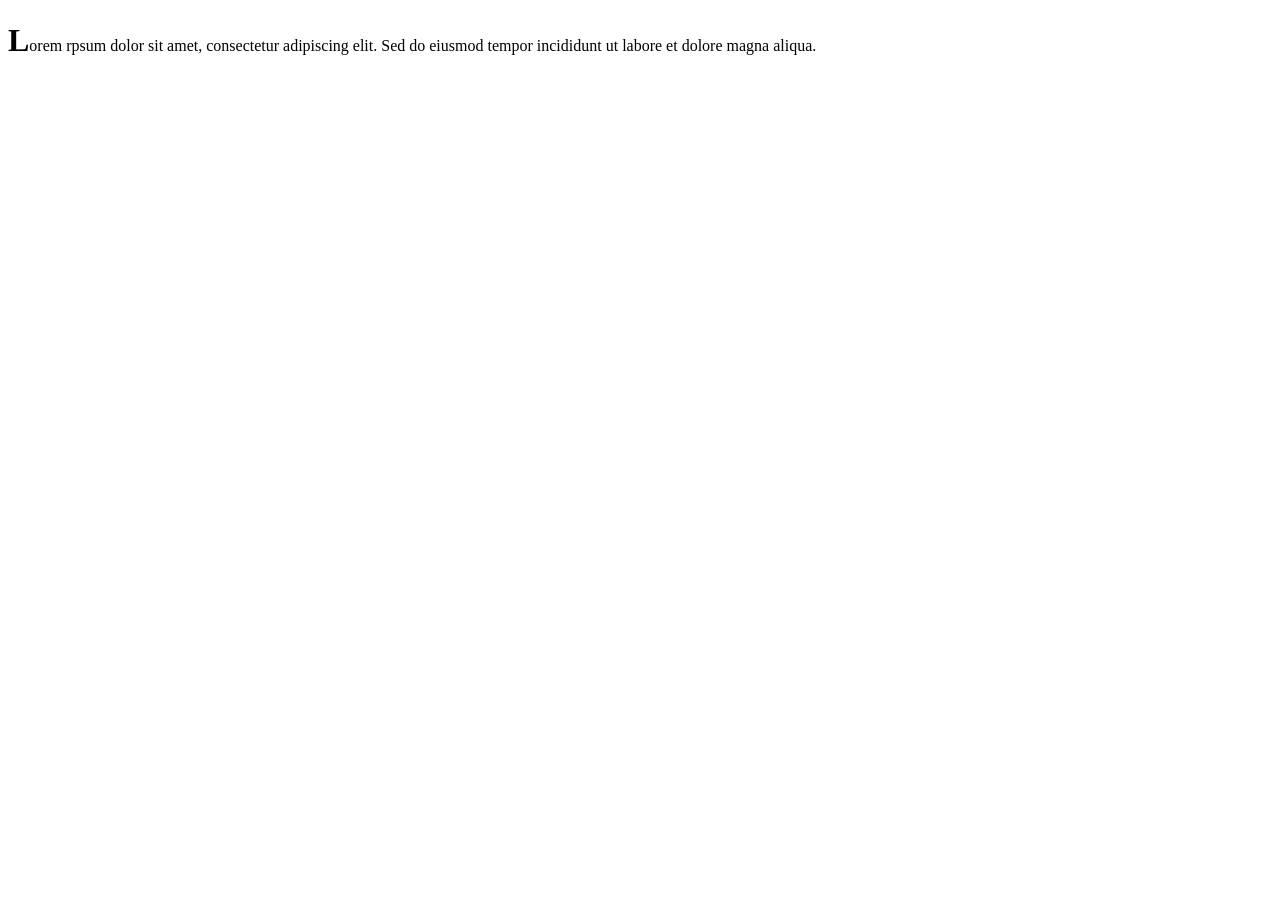
<file: Assignment Tasks Till Css chapter text/index.html>
<!DOCTYPE html>
<html lang="en">
<head>
    <meta charset="UTF-8">
    <meta name="viewport" content="width=device-width, initial-scale=1.0">
    <link rel="stylesheet" href="style.css">
    <title>Document</title>
</head>
<body>
    <p>
        Lorem rpsum dolor sit amet, consectetur adipiscing elit. Sed do eiusmod tempor incididunt ut labore et dolore magna aliqua.
    </p>
</body>
</html>
</file>
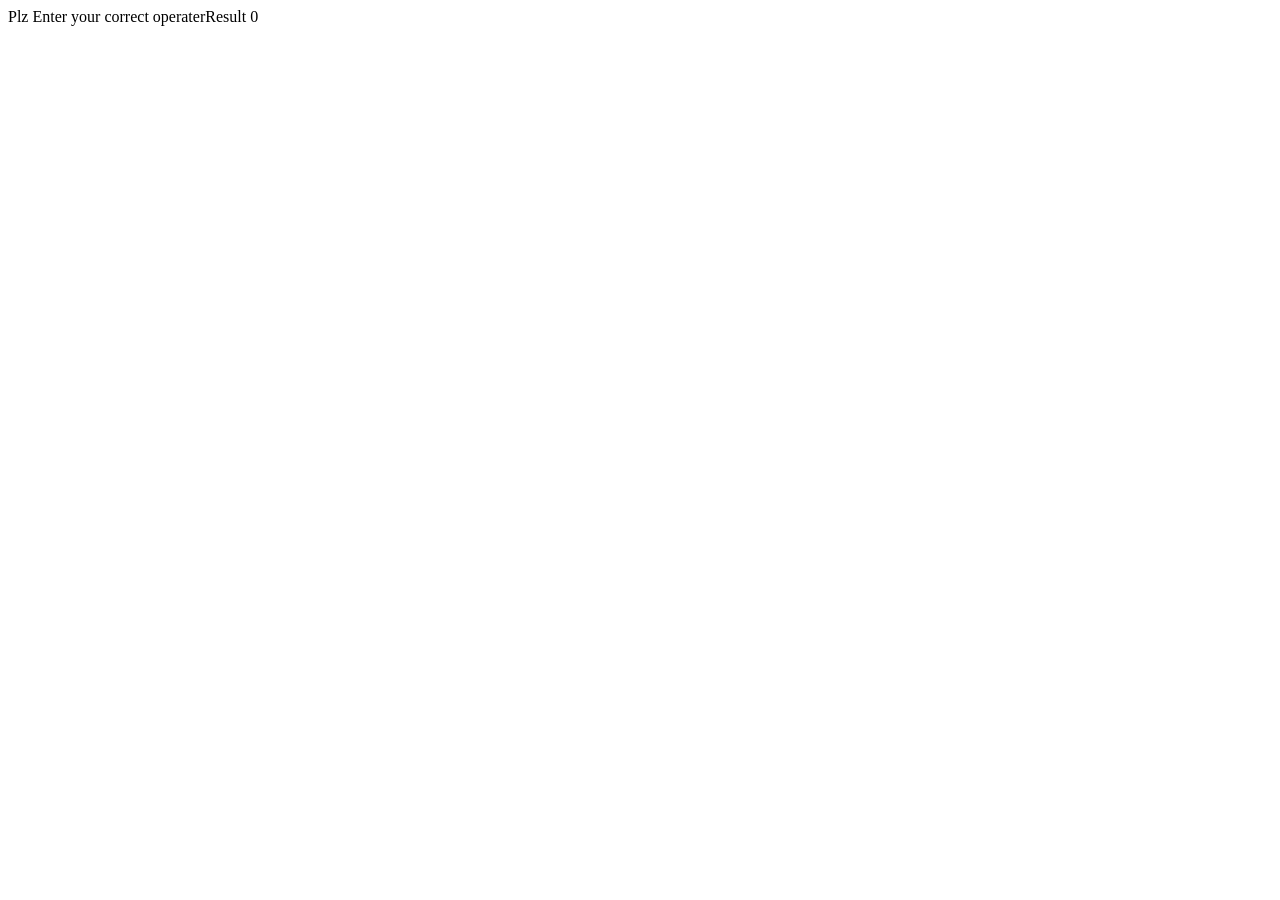
<file: Calculator/index.html>
<!DOCTYPE html>
<html lang="en">
<head>
    <meta charset="UTF-8">
    <meta name="viewport" content="width=device-width, initial-scale=1.0">
    <title>Document</title>
</head>
<body>
    <Script src="app.js"></Script>
</body>
</html>
</file>
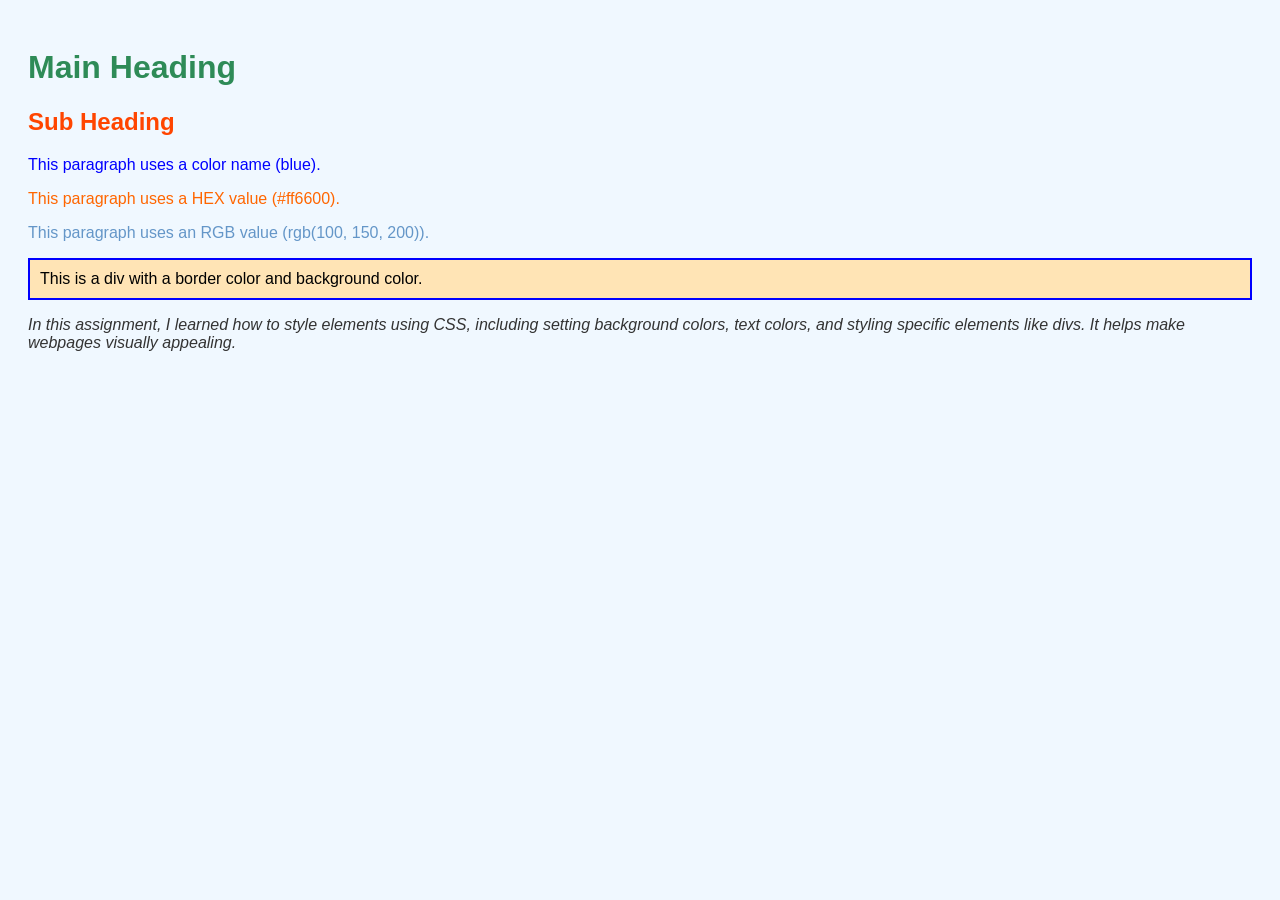
<file: css twwo/index.html>
<!DOCTYPE html>
<html lang="en">
<head>
    <meta charset="UTF-8">
    <meta name="viewport" content="width=device-width, initial-scale=1.0">
    <title>Assignment 1</title>
    <link rel="stylesheet" href="style.css">
</head>
<body>

    <h1>Main Heading</h1>
    <h2>Sub Heading</h2>

    <p class="color-name">This paragraph uses a color name (blue).</p>
    <p class="color-hex">This paragraph uses a HEX value (#ff6600).</p>
    <p class="color-rgb">This paragraph uses an RGB value (rgb(100, 150, 200)).</p>

    <div class="styled-div">
        This is a div with a border color and background color.
    </div>

    <p class="explanation">
        In this assignment, I learned how to style elements using CSS, including setting background colors, text colors, and styling specific elements like divs. It helps make webpages visually appealing.
    </p>

</body>
</html>
</file>
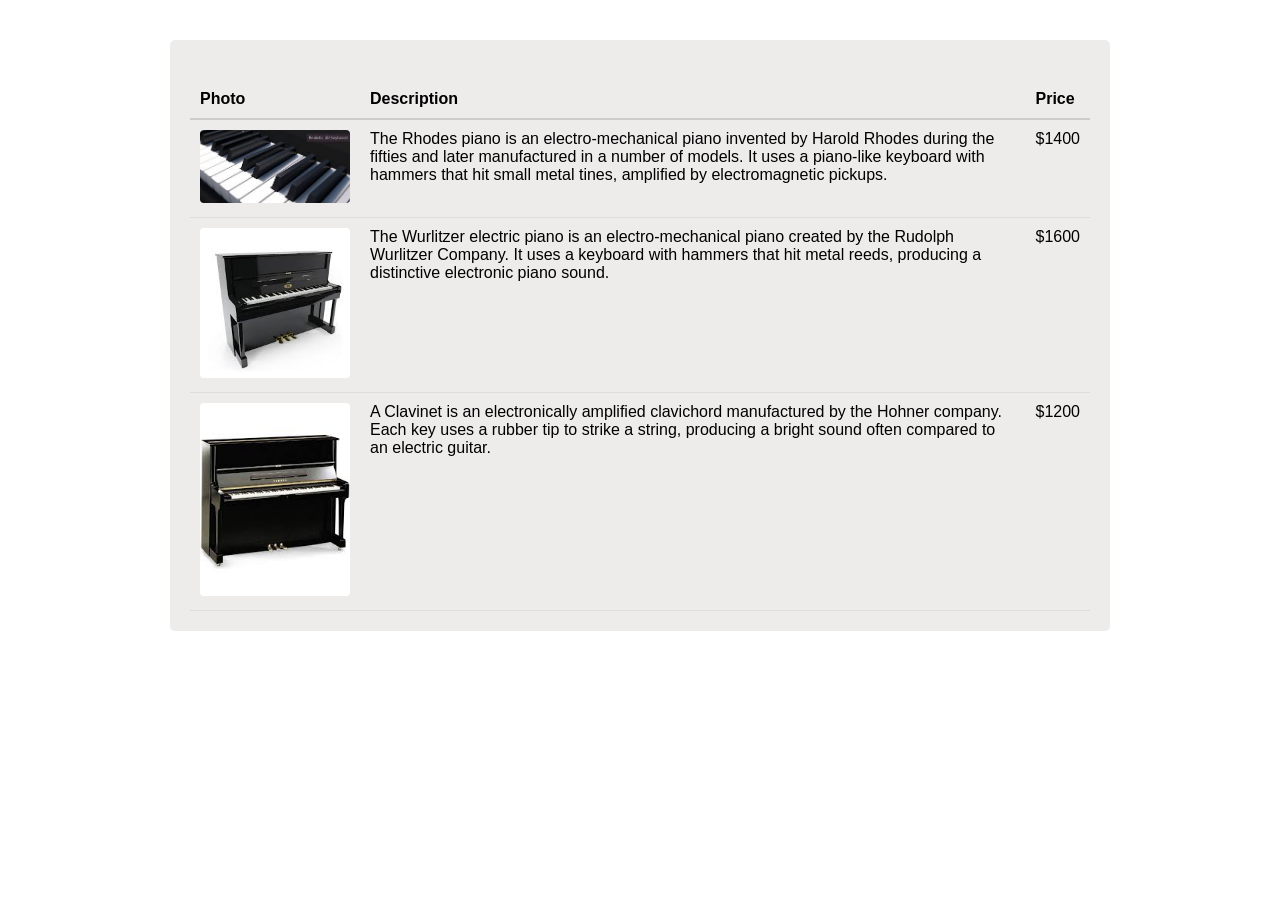
<file: RESULT layout/index.html>
<!DOCTYPE html>
<html lang="en">
<head>
  <meta charset="UTF-8">
  <title>Result Table</title>
  <link rel="stylesheet" href="style.css">
</head>
<body>

<div class="container">
  <table>
    <thead>
      <tr>
        <th>Photo</th>
        <th>Description</th>
        <th>Price</th>
      </tr>
    </thead>

    <tbody>
      <tr>
        <td>
          <img src="images/image 1.jpg" alt="Rhodes Piano">
        </td>
        <td>
          The Rhodes piano is an electro-mechanical piano invented by Harold Rhodes
          during the fifties and later manufactured in a number of models.
          It uses a piano-like keyboard with hammers that hit small metal tines,
          amplified by electromagnetic pickups.
        </td>
        <td>$1400</td>
      </tr>

      <tr>
        <td>
          <img src="images/image 2.jpg" alt="Wurlitzer Piano">
        </td>
        <td>
          The Wurlitzer electric piano is an electro-mechanical piano created by
          the Rudolph Wurlitzer Company. It uses a keyboard with hammers that hit
          metal reeds, producing a distinctive electronic piano sound.
        </td>
        <td>$1600</td>
      </tr>

      <tr>
        <td>
          <img src="images/image 3.jpg" alt="Clavinet">
        </td>
        <td>
          A Clavinet is an electronically amplified clavichord manufactured by
          the Hohner company. Each key uses a rubber tip to strike a string,
          producing a bright sound often compared to an electric guitar.
        </td>
        <td>$1200</td>
      </tr>
    </tbody>

  </table>

</div>

</body>
</html>
</file>
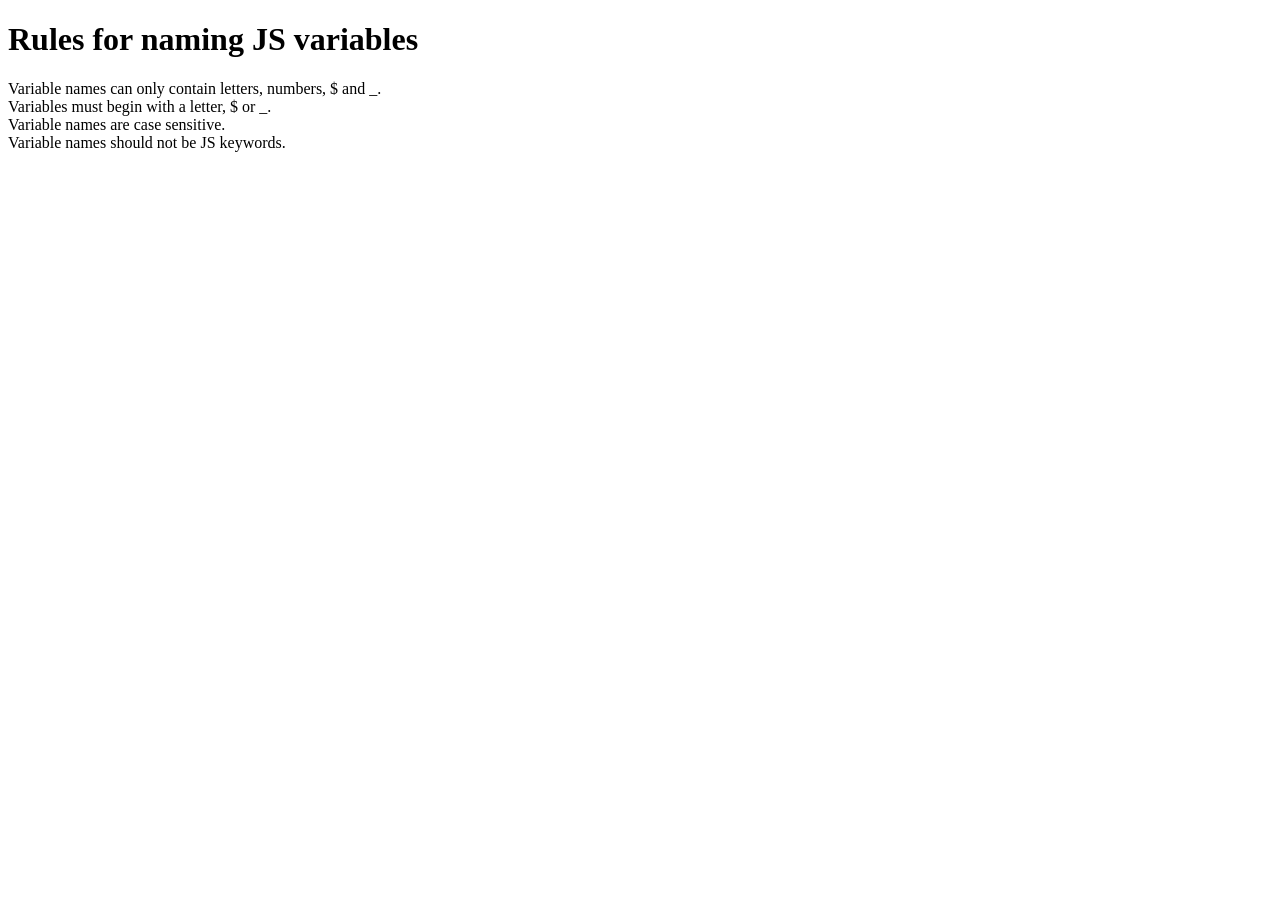
<file: Variable Names (Legal & Illegal)/index.html>
<!DOCTYPE html>
<html lang="en">
<head>
    <meta charset="UTF-8">
    <meta name="viewport" content="width=device-width, initial-scale=1.0">
    <title>Document</title>
</head>
<body>
<script src="app.js"></script>
</body>
</html>
</file>
<file: Assignment Tasks Till Css chapter text/style.css>
/* Style the first letter to be larger and bold */
p::first-letter {
    font-size: 2em;
    font-weight: bold;
}

/* Set line height of paragraph */
p {
    line-height: 1.5;
}
</file>
<file: css twwo/style.css>
/* Apply background color to whole page */
body {
    background-color: #f0f8ff; /* Light blue background */
    font-family: Arial, sans-serif;
    padding: 20px;
}

/* Style all headings */
h1 {
    color: #2e8b57; /* SeaGreen color */
}

h2 {
    color: #ff4500; /* OrangeRed color */
}

/* Paragraph colors */
.color-name {
    color: blue;
}

.color-hex {
    color: #ff6600;
}

.color-rgb {
    color: rgb(100, 150, 200);
}

/* Styled div */
.styled-div {
    border: 2px solid #0000ff; /* Blue border */
    background-color: #ffe4b5; /* Moccasin background */
    padding: 10px;
    margin: 15px 0;
}

/* Explanation paragraph */
.explanation {
    font-style: italic;
    color: #333;
}
</file>
<file: RESULT layout/style.css>
body {
    font-family: Arial, sans-serif;

}

.container {
    width: 900px;
    margin: 40px auto;
    background: rgb(238, 235, 235);
    padding: 20px;
    border-radius: 5px;
}

table {
    width: 100%;
    border-collapse: collapse;
    margin-top: 20px;
}

th {
    text-align: left;
    border-bottom: 2px solid #ccc;
    padding: 10px;
}

td {
    padding: 10px;
    vertical-align: top;
    border-bottom: 1px solid #ddd;
}

td img {
    width: 150px;
    height: auto;
    border-radius: 4px;
}
</file>
